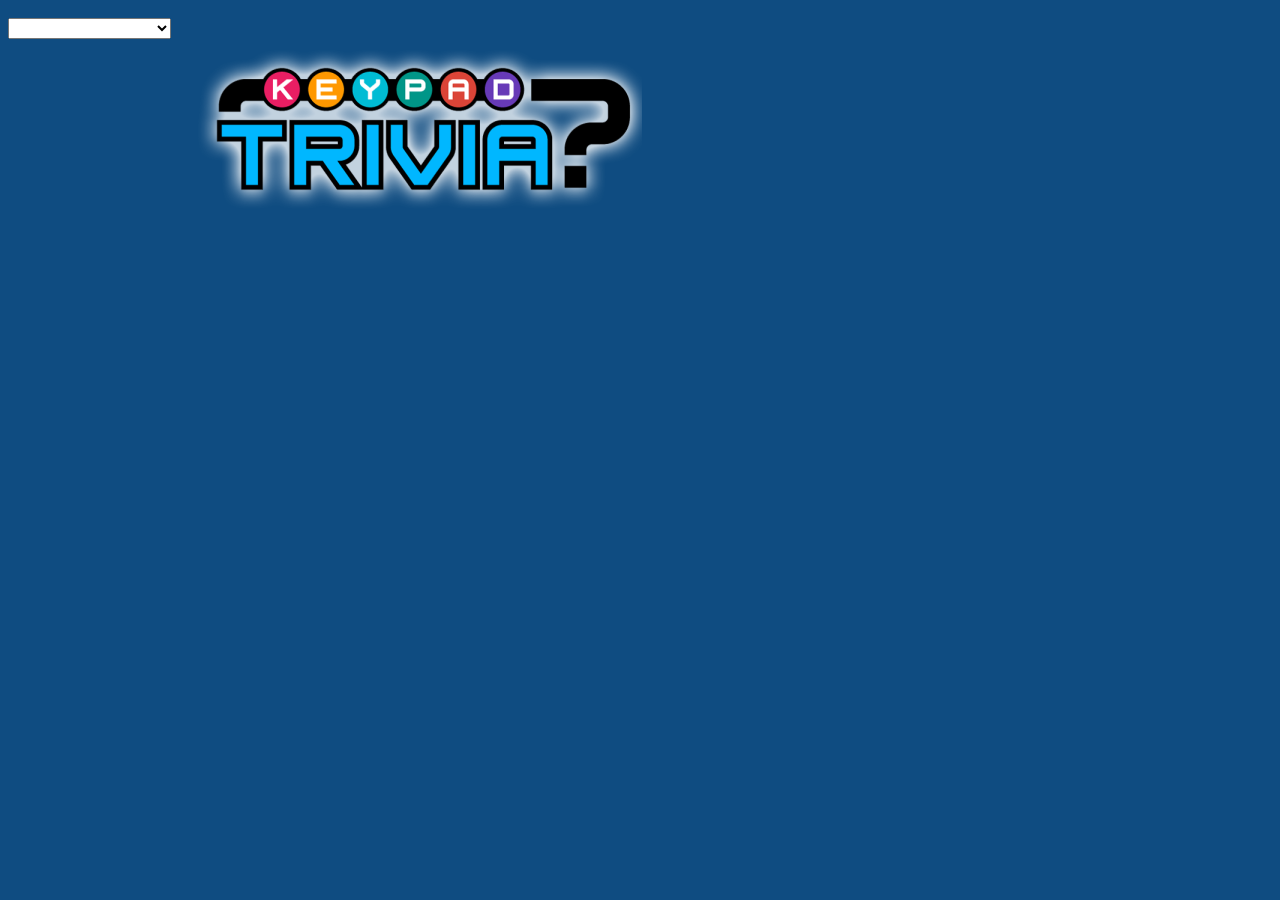
<file: index.html>
<!DOCTYPE html>
<html lang="en">
<head>
  <meta charset="UTF-8">
  <meta name="viewport" content="width=device-width, initial-scale=1.0">
  <meta http-equiv="X-UA-Compatible" content="ie=edge">
  <title>Trivia Game with Open API</title>
  <link rel="stylesheet" href="./assets/css/triviagame.css">
</head>
<body>

  <div>
    <!-- <h3>Choose difficulty</h3> -->
    <select id="ease" style="font-size: 16px; margin: 10px auto;">
      <option value="Option"></option>
      <option value="general knowledge">General Knowledge</option>
      <option value="film">Film</option>
      <option value="music">Music</option>
      <option value="television">Television</option>
      <option value="video game">Video Game</option>
      <option value="boardgame">Board Game</option>
      <option value="computer">Computer</option>
      <option value="history">History</option>
      <option value="mythology">Mythology</option>
    </select>
  </div>

  <div id="titleimg">
    <img src="./assets/images/keypad-trivia.png" alt="">
  </div>

  

  <form >
    <p id="Quiz" ></p>
    <br />
    <p id="Choice"></p>
</form>
<div id="display">
<div class="timer"></div>
<!-- <div id="scored" style="font-size: 20px;;"></div> -->
<!-- <div id="missedAns" style="font-size: 20px; color: black;"></div> -->
</div>
  
  
  <!-- Open Trivia Game API
  https://opentdb.com/api_config.php -->
  
  <script src="https://cdnjs.cloudflare.com/ajax/libs/jquery/3.2.1/jquery.min.js"></script>
  <script
  src="https://code.jquery.com/jquery-3.4.1.js"
  integrity="sha256-WpOohJOqMqqyKL9FccASB9O0KwACQJpFTUBLTYOVvVU="
  crossorigin="anonymous"></script>
  <script src="./assets/javascript/traviagame.js"></script>
</body>
</html>
</file>
<file: assets/css/triviagame.css>
body {
   background-color: #0f4c81;
}



#titleimg {
    display: block;
    margin-left:15%;
    width:100%;
    overflow: visible;
    z-index: -1;
}

#centered {
    position: absolute;
    margin: 0 15%;
    text-align: center;
}

#Quiz {
    display: inline-block;
    position: absolute;
    width: 100%;
    margin: 15px 15%;
    font-size: 18px;
    text-align: left;
    color: #f0f0f0;
    /* background-image: url("../images/keypad-trivia.png");
    background-repeat: no-repeat; */
}
#Choice {
    display: inline-block;
    position: absolute;
    width: 100%;
    margin: 45px 15%;
    font-size: 18px;
    text-align: left;
    color: #f0f0f0;
    /* background-image: url("../images/keypad-trivia.png");
    background-repeat: no-repeat; */
}

#display {
    display: inline-block;
    position: absolute;
    margin: 235px 15%;
    height:70px;
    width:200px; 
    font-family: monospace;
    font-size: 40px;
    color: #f0f0f0;    
    /* border: 1px solid black; */
    /* border-radius: 5%; */
    /* background-image: url("../images/vegas.gif"); */
    /* 
     */
  }
.timer {
    width:300px;
    font-family: monospace;
    font-size: 40px;
    color: #f0f0f0;    
    /* border: 1px solid black; */
    /* border-radius: 5%;
    background-image: url("../images/vegas.gif"); */
    text-align: center;
  }

  /* @media only screen and (max-width:800px) { */
    /* For tablets: */
    /* #titleimg, #Quiz, #Choice, #display, .timer {
      width: 80%;
    } */

  /* }
  @media only screen and (max-width:500px) { */
    /* For mobile phones: */
    /* #titleimg, #Quiz, #Choice, #display, .timer {
      width: 50%;
    }
  } */
</file>
